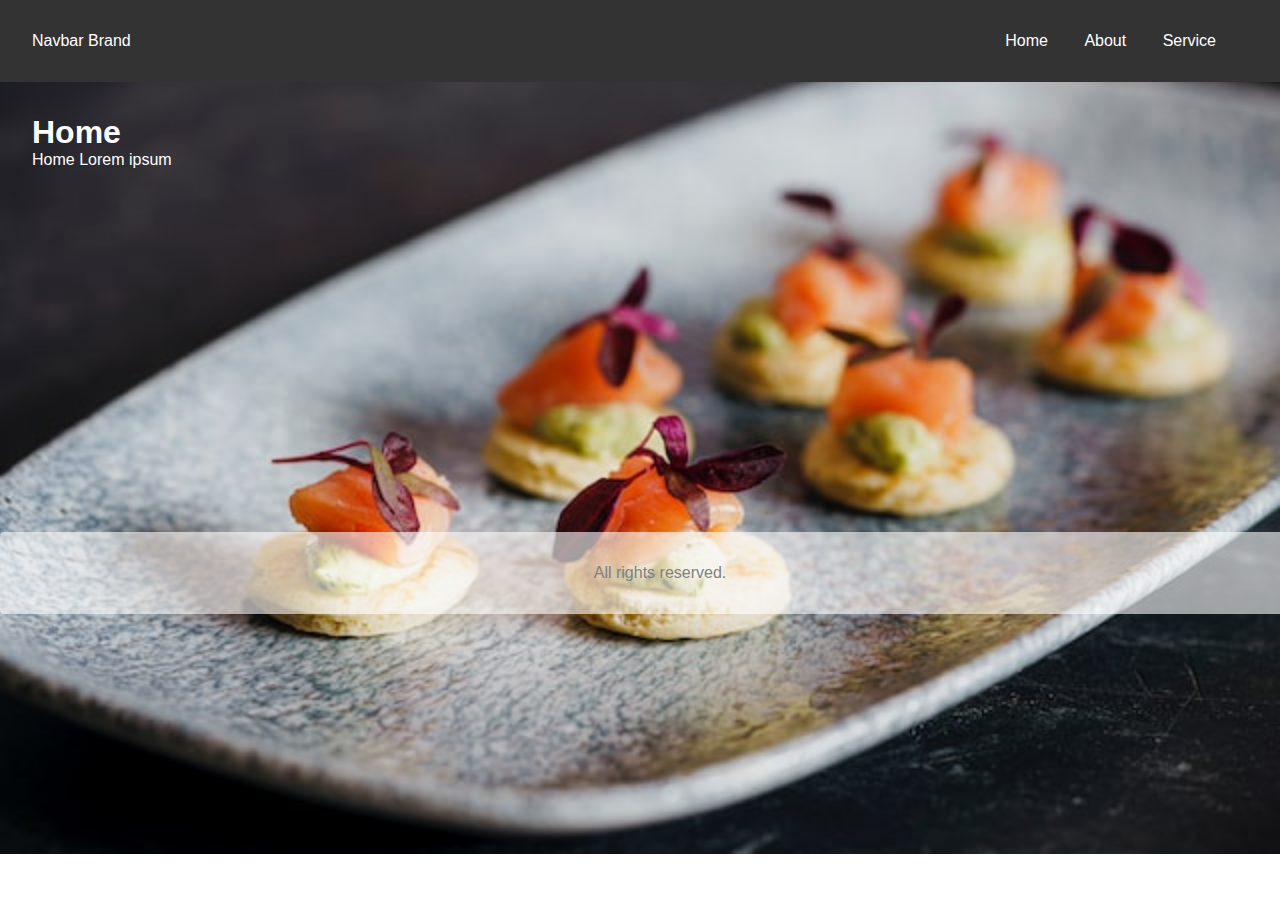
<file: index.html>
<!DOCTYPE html>
<html lang="en">
<head>
    <meta charset="UTF-8">
    <meta http-equiv="X-UA-Compatible" content="IE=edge">
    <meta name="viewport" content="width=device-width, initial-scale=1.0">
    <title>Document</title>
    <link rel="stylesheet" href="./assets/css/style.css">
</head>
<!-- Body hat Klasse für Hintergrund-Bild "home" -->
<body class="all-backgrounds home-background">
    <header>
        <nav class="nav">
            <a href="/" class="navbar-brand">Navbar Brand</a>
            <ul>
                <li><a href="/">Home</a></li>
                <li><a href="/about.html">About</a></li>
                <li><a href="/services.html">Service</a></li>
            </ul>
        </nav>
    </header>
    <main>
        <h1>Home</h1>
        <p>Home Lorem ipsum</p>
    </main>
    <footer>
        <p>All rights reserved.</p>
    </footer>
</body>
</html>
</file>
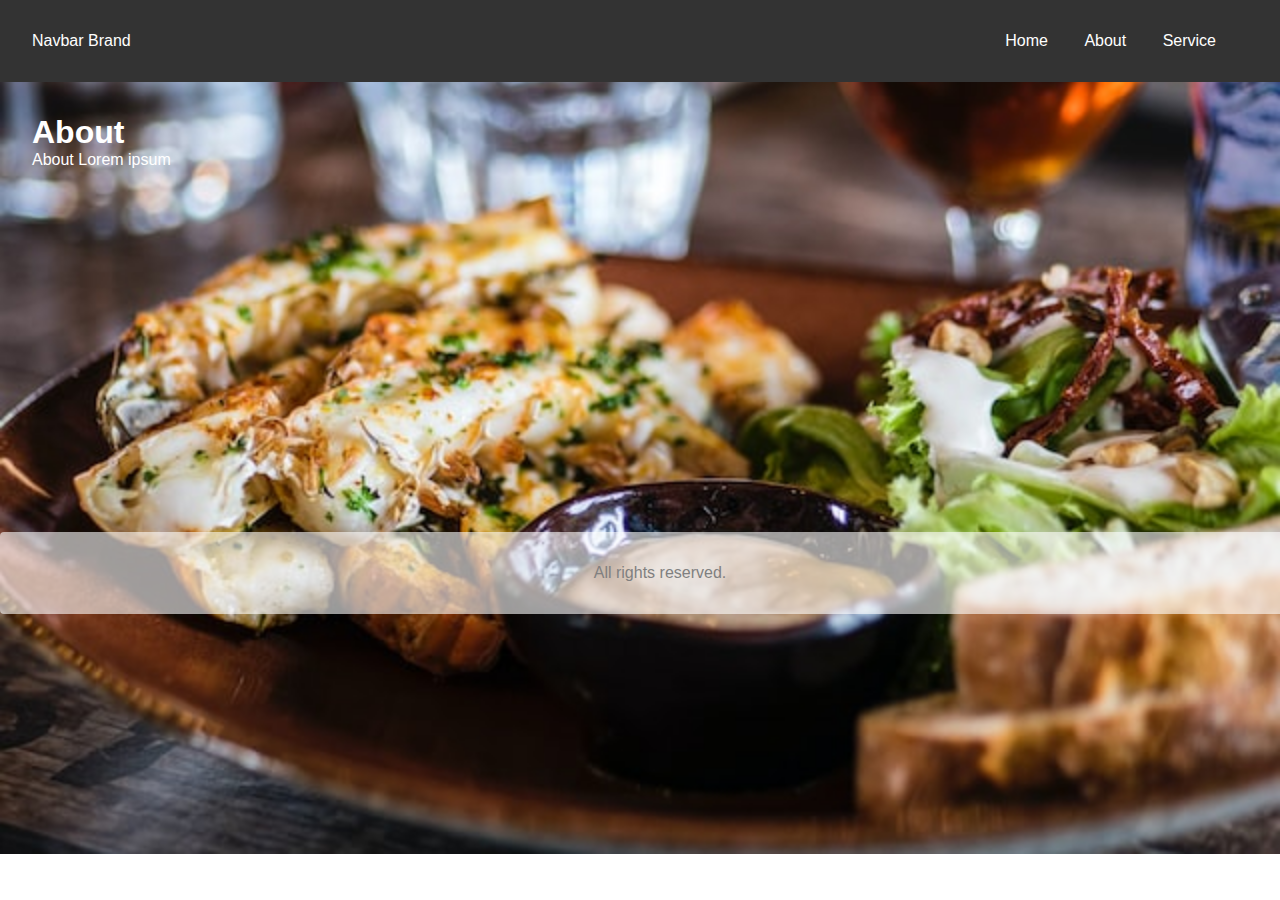
<file: about.html>
<!DOCTYPE html>
<html lang="en">
<head>
    <meta charset="UTF-8">
    <meta http-equiv="X-UA-Compatible" content="IE=edge">
    <meta name="viewport" content="width=device-width, initial-scale=1.0">
    <title>Document</title>
    <link rel="stylesheet" href="./assets/css/style.css">
</head>
<!-- Body hat Klasse für Hintergrund-Bild "home" -->
<body class="all-backgrounds about-background">
    <header>
        <nav class="nav">
            <a href="/" class="navbar-brand">Navbar Brand</a>
            <ul>
                <li><a href="/">Home</a></li>
                <li><a href="/about.html">About</a></li>
                <li><a href="/services.html">Service</a></li>
            </ul>
        </nav>
    </header>
    <main>
        <h1>About</h1>
        <p>About Lorem ipsum</p>
    </main>
    <footer>
        <p>All rights reserved.</p>
    </footer>
</body>
</html>
</file>
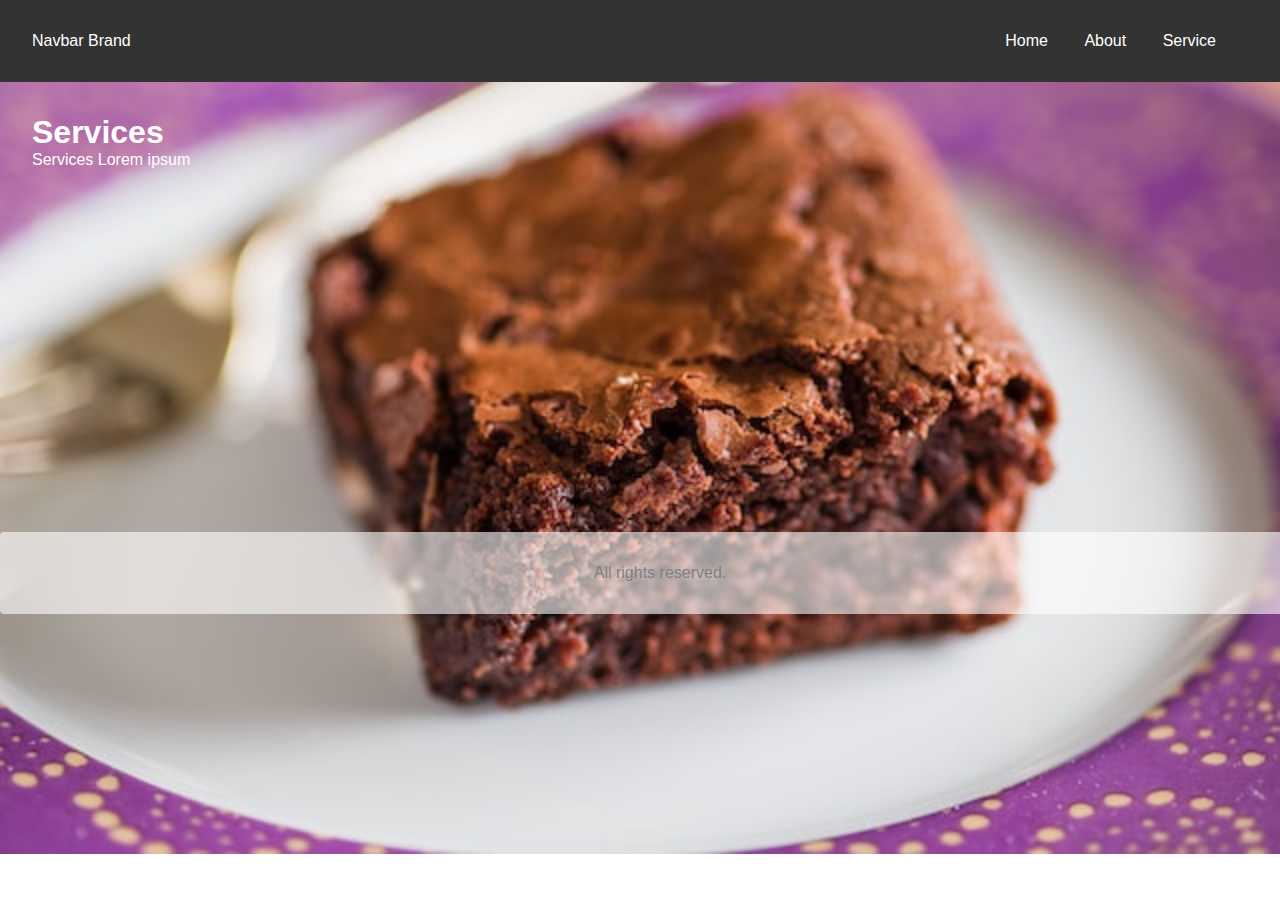
<file: services.html>
<!DOCTYPE html>
<html lang="en">
<head>
    <meta charset="UTF-8">
    <meta http-equiv="X-UA-Compatible" content="IE=edge">
    <meta name="viewport" content="width=device-width, initial-scale=1.0">
    <title>Document</title>
    <link rel="stylesheet" href="./assets/css/style.css">
</head>
<!-- Body hat Klasse für Hintergrund-Bild "home" -->
<body class="all-backgrounds services-background">
    <header>
        <nav class="nav">
            <a href="/" class="navbar-brand">Navbar Brand</a>
            <ul>
                <li><a href="/">Home</a></li>
                <li><a href="/about.html">About</a></li>
                <li><a href="/services.html">Service</a></li>
            </ul>
        </nav>
    </header>
    <main>
        <h1>Services</h1>
        <p>Services Lorem ipsum</p>
    </main>
    <footer>
        <p>All rights reserved.</p>
    </footer>
</body>
</html>
</file>
<file: assets/css/style.css>
* {
    margin: 0;
    padding: 0;
    box-sizing: border-box;
}

/* Allgemeines Styling */
body {
    font-family: "Arial", Helvetica, sans-serif;
}

/* CSS Kombo Magic > Hauptklasse für Höhe + Klasse mit Bild */
.all-backgrounds {
    height: 75vh;
}

.home-background {
    background: url('../../static/images/home.jpg') top center no-repeat;
    background-size: cover;
}

.about-background {
    background: url('../../static/images/about.jpg') top center no-repeat;
    background-size: cover;
}

.services-background {
    background: url('../../static/images/services.jpg') top center no-repeat;
    background-size: cover;
}


/* Bisschen Header schön gemacht */
header {
    display: block;
    width: 100%;
    background: #333;
    color: white;
    padding: 2rem;
}

.nav {
    display: flex;
    justify-content: space-between;
}

/* Menü UL in Nav */
ul li {
    display: inline;
    margin: 0 2rem 0 0;
}

/* Alle links weiss */

a:link,
a:visited {
    color: white;
    text-decoration: none;
}

a:hover,
a:focus {
    color: gray;
    text-decoration: none;

}

main {
    width: 1320px;
    margin: 0 auto;
    color: white;
    padding: 2rem;
    min-height: 50vh;
}

footer {
    background: rgba(255, 255, 255, .6);
    width: 1320px;
    margin: 0 auto;
    color: white;
    padding: 2rem;
    color: grey;
    border-radius: 4px;
    text-align: center;
}
</file>
